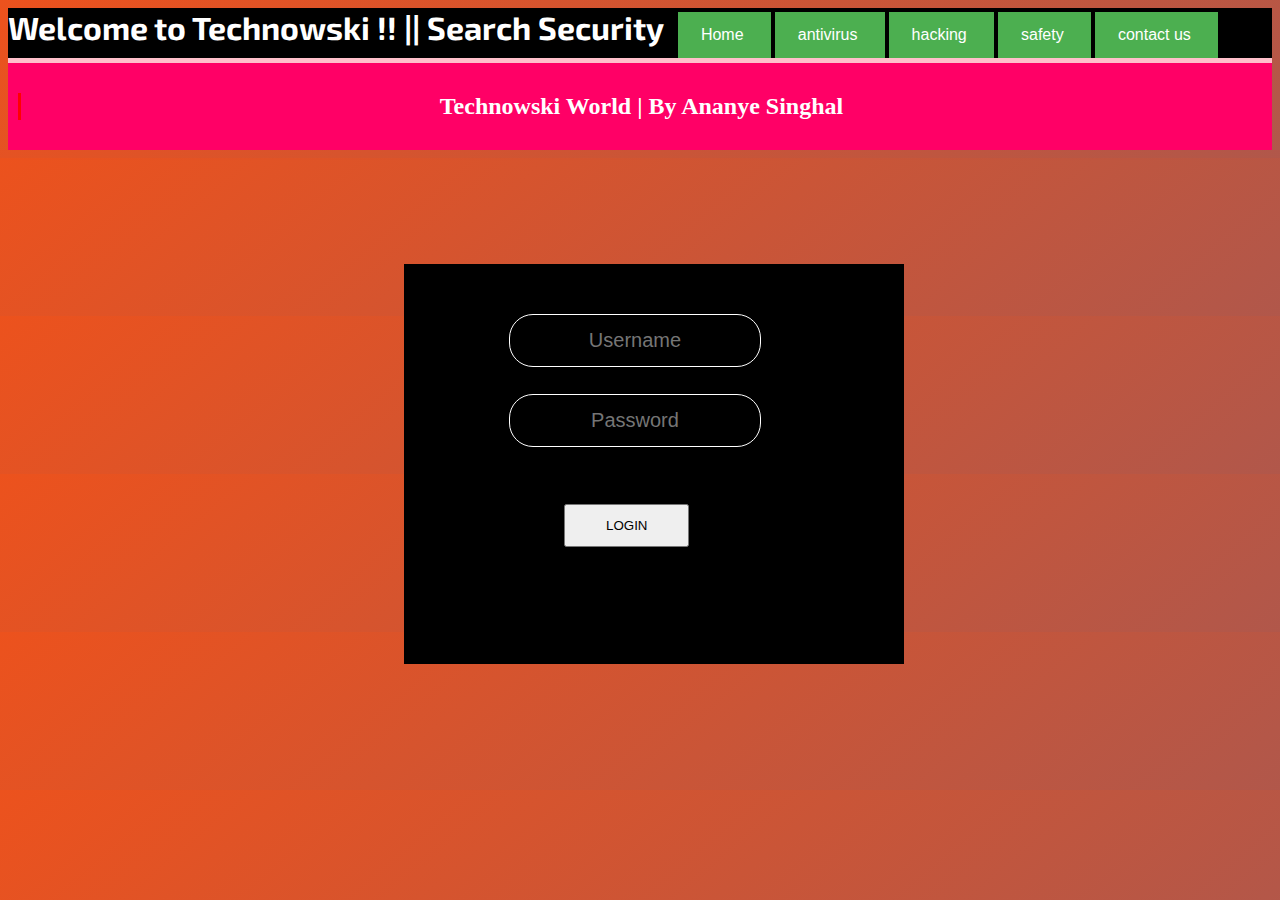
<file: contact.html>
<!DOCTYPE html>
<html class="index">
<head>
	<title>Technowski World</title>
	<link href="https://fonts.googleapis.com/css?family=Exo+2&display=swap" rel="stylesheet">
	<link rel="stylesheet" type="text/css" href="mystyle2.css">
</head>
<style type="text/css">
		body{
			
			background: linear-gradient(140deg,#ec521d,#1665c1);
			background-size: 400%,400%;
			animation: bs 10s ease infinite;
		}
		.box{
			position: absolute;
			  top: 50%;
			  left: 50%;
			  transform: translate(-50%,-50%);
			  height: 400px;
			  width: 500px;
			  margin: 14px;
			  background-size: ;
			  background: black;
			  color: white;

		}
		.box input[type="text"],input[type="password"]{
			width: 190px;	
			border:0;
			background: none;
			display: block;
			outline:none;
			color: white;
			border: 1px solid white;
			border-radius: 24px;
			padding: 14px 30px;
			text-align: center;
			font-size: 20px;
			margin: 10px 5px;
			transition: 1s;
		}
		.box input[type="text"]{
			position: fixed;
			left: 20%;
			top: 10%;
		}
		.box input[type="password"]{
			position: absolute;
			left: 20%;
			top: 30%;
		}
	.box input[type="submit"]{

		position: absolute;
		top: 60%;
		left: 32%;
		padding: 12px 40px;
	}
	.box input[type="text"]:focus,input[type="password"]:focus{
		width: 250px;
	}
	</style>

<body>
<header class="header" id="myHeader">
	<h1 class="main-title">Welcome to Technowski !! || Search Security</h1>
	<a href="index.html"><button class="header-button">&nbsp  Home  &nbsp&nbsp</button></a>
	<a href="antivirus.html"><button class="header-button">&nbsp  antivirus  &nbsp&nbsp</button></a>
	<a href="hacking.html"><button class="header-button">&nbsp  hacking  &nbsp&nbsp</button></a>
	<a href="safety.html"><button class="header-button">&nbsp safety  &nbsp&nbsp</button></a>
	<a href="contact.html"><button class="header-button">&nbsp  contact us  &nbsp&nbsp</button></a>
</header>

<div>
	<form class="box">
		<input type="text" name="" placeholder="Username">
		<input type="password" name="" placeholder="Password">
		<input type="submit" name="" value="LOGIN">
	</form>
</div>

<footer>
  <h2 class="foot">Technowski World | By Ananye Singhal</h2>
</footer>
<script type="text/javascript">
window.onscroll = function() {myFunction()};

var header = document.getElementById("myHeader");
var sticky = header.offsetTop;

function myFunction() {
  if (window.pageYOffset > sticky) {
    header.classList.add("sticky");
  } else {
    header.classList.remove("sticky");
  }
}
</script>
</body>
</html>
</file>
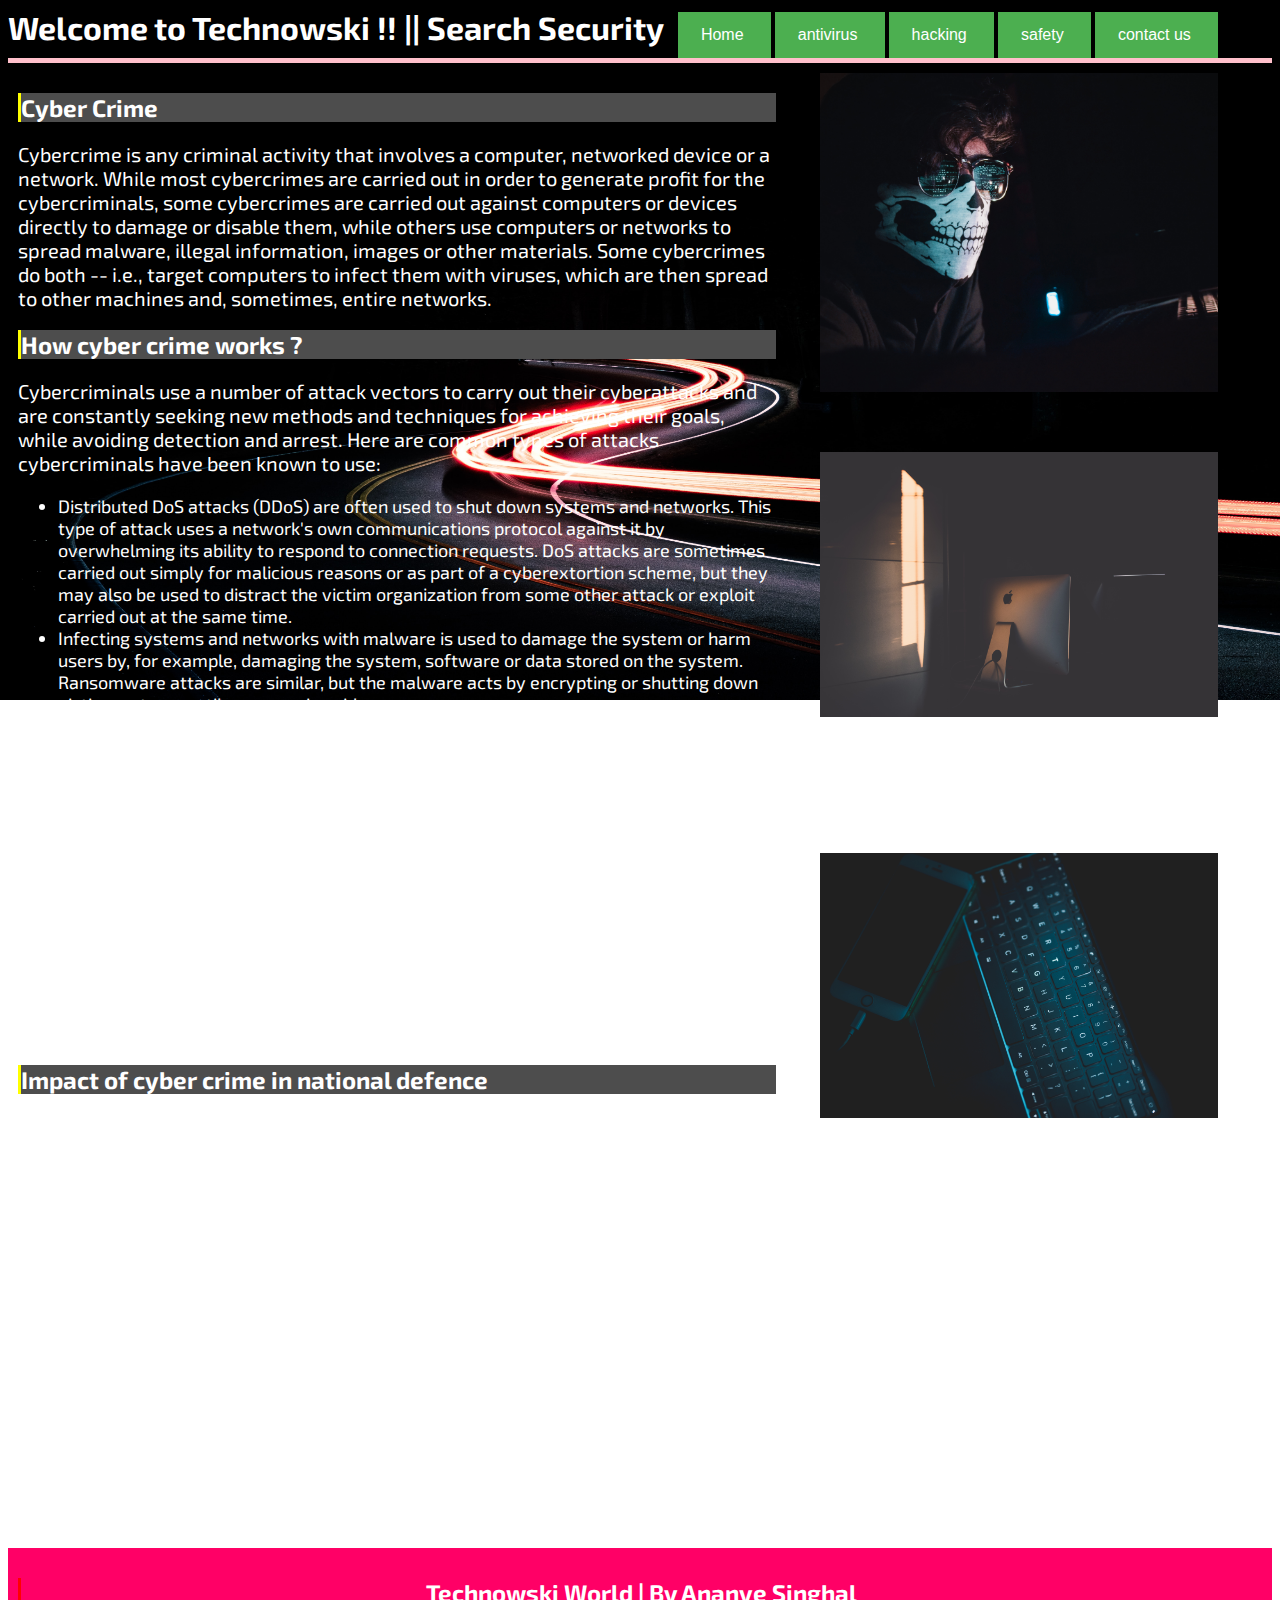
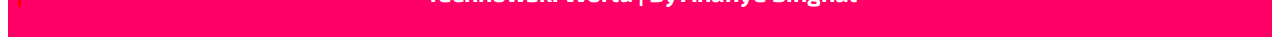
<file: safety.html>
<!DOCTYPE html>
<html class="safety">
<head>
	<title>Technowski World</title>
	<link href="https://fonts.googleapis.com/css?family=Exo+2&display=swap" rel="stylesheet">
	<link rel="stylesheet" type="text/css" href="mystyle.css">
</head>
<body>
<header class="header" id="myHeader">
	<h1 class="main-title">Welcome to Technowski !! || Search Security</h1>
	<a href="index.html"><button class="header-button">&nbsp  Home  &nbsp&nbsp</button></a>
	<a href="antivirus.html"><button class="header-button">&nbsp  antivirus  &nbsp&nbsp</button></a>
	<a href="hacking.html"><button class="header-button">&nbsp  hacking  &nbsp&nbsp</button></a>
	<a href="safety.html"><button class="header-button">&nbsp safety  &nbsp&nbsp</button></a>
	<a href="contact.html"><button class="header-button">&nbsp  contact us  &nbsp&nbsp</button></a>
</header>

<section>
	<article id="left-article1">
		<h2 class="head-left1">Cyber Crime</h2>
		<p>
			Cybercrime is any criminal activity that involves a computer, networked device or a network. While most cybercrimes are carried out in order to generate profit for the cybercriminals, some cybercrimes are carried out against computers or devices directly to damage or disable them, while others use computers or networks to spread malware, illegal information, images or other materials. Some cybercrimes do both -- i.e., target computers to infect them with viruses, which are then spread to other machines and, sometimes, entire networks.
		</p>
		<h2 class="head-left1">How cyber crime works ?</h2>
		<p>
			Cybercriminals use a number of attack vectors to carry out their cyberattacks and are constantly seeking new methods and techniques for achieving their goals, while avoiding detection and arrest. Here are common types of attacks cybercriminals have been known to use:
			<ul>
				<li>Distributed DoS attacks (DDoS) are often used to shut down systems and networks. This type of attack uses a network's own communications protocol against it by overwhelming its ability to respond to connection requests. DoS attacks are sometimes carried out simply for malicious reasons or as part of a cyberextortion scheme, but they may also be used to distract the victim organization from some other attack or exploit carried out at the same time.</li>
				<li>Infecting systems and networks with malware is used to damage the system or harm users by, for example, damaging the system, software or data stored on the system. Ransomware attacks are similar, but the malware acts by encrypting or shutting down victim systems until a ransom is paid.</li>
				<li>Phishing campaigns are used to infiltrate corporate networks by sending fraudulent email to users in an organization, enticing them to download attachments or click on links that then spread viruses or malware to their systems and through their systems to their company's networks.</li>
				<li>Credentials attacks, where the cybercriminal aims to steal or guess user IDs and passwords for the victim's systems or personal accounts, can be carried out through the use of brute force attacks by installing key sniffer software or by exploiting vulnerabilities in software or hardware that can expose the victim's credentials.</li>
				<li>Cybercriminals may also attempt to hijack a website to change or delete content or to access or modify databases without authorization. For example, an attacker may use an SQL injection exploit to insert malicious code into a website, which can then be used to exploit vulnerabilities in the website's database, enabling a hacker to access and tamper with records or gain unauthorized access to data, such as customer passwords, credit card numbers, personally identifiable information (PII), trade secrets, intellectual property and other sensitive information.</li>
			</ul>
		</p>
		<h2 class="head-left1">Impact of cyber crime in national defence</h2>
		<p>
			Cybercrimes may have public health and national security implications, making computer crime one of the Department of Justice's top priorities. In the United States, at the federal level, the FBI's Cyber Division is the agency within the Department of Justice that is charged with combating cybercrime. The Department of Homeland Security (DHS) sees strengthening the security and resilience of cyberspace as an important homeland security mission, and agencies such as the U.S. Secret Service (USSS) and U.S. Immigration and Customs Enforcement (ICE) have special divisions dedicated to combating cybercrime.
		</p>
		<p>
			The Secret Service's Electronic Crimes Task Force (ECTF) investigates cases that involve electronic crimes, particularly attacks on the nation's financial and critical infrastructures. The Secret Service also runs the National Computer Forensics Institute (NCFI), which provides state and local law enforcement, judges and prosecutors with training in computer forensics. The Internet Crime Complaint Center (IC3), a partnership between the FBI, the National White Collar Crime Center (NW3C) and the Bureau of Justice Assistance (BJA), accepts online complaints from victims of internet crimes or interested third parties.
		</p>
	</article>

	<article id="right-article1">
		<img src="img/hacking2.jpg" alt="laptop-img" class="image-side">
		<br>
		<br>
		<br>
		<br>
		<img src="img/hacking1.jpg" alt="tech-img" class="image-side">
		<br>
		<br>
		<br>
		<br>
		<br>
		<br>
		<br>
		<br>
		<img src="img/hacking3.jpg" alt="CHFI-img" class="image-side">
</section>

<footer>
  <h2 class="foot">Technowski World | By Ananye Singhal</h2>
</footer>
<script type="text/javascript">
window.onscroll = function() {myFunction()};

var header = document.getElementById("myHeader");
var sticky = header.offsetTop;

function myFunction() {
  if (window.pageYOffset > sticky) {
    header.classList.add("sticky");
  } else {
    header.classList.remove("sticky");
  }
}
</script>
</body>
</html>
</file>
<file: mystyle2.css>
body{
			
			background: linear-gradient(140deg,#ec521d,#1665c1);
			background-size: 400%,400%;
			animation: bs 10s ease infinite;
		}
		.box{
			position: absolute;
			  top: 50%;
			  left: 50%;
			  transform: translate(-50%,-50%);
			  height: 400px;
			  width: 500px;
			  margin: 14px;
			  background-size: ;
			  background: black;
			  color: white;

		}
		.box input[type="text"],input[type="password"]{
			width: 190px;	
			border:0;
			background: none;
			display: block;
			outline:none;
			color: white;
			border: 1px solid white;
			border-radius: 24px;
			padding: 14px 30px;
			text-align: center;
			font-size: 20px;
			margin: 10px 5px;
			transition: 1s;
		}
		.box input[type="text"]{
			position: fixed;
			left: 20%;
			top: 10%;
		}
		.box input[type="password"]{
			position: absolute;
			left: 20%;
			top: 30%;
		}
	.box input[type="submit"]{

		position: absolute;
		top: 60%;
		left: 32%;
		padding: 12px 40px;
	}
	.box input[type="text"]:focus,input[type="password"]:focus{
		width: 250px;
	}





.header-button{
	background-color: #4CAF50;
	color: white;
	padding: 14px;
	font-size: 16px;
	border: none;
	cursor: pointer;

}
.header-button:hover{
	background-color: red;
	color: white;
	padding: 14px;
	font-size: 18px;
	border: none;
	cursor: pointer;
	font-style: bold;
}
.main-title{
	font-family: 'Exo 2', sans-serif;
	border-left: ;
	background-color: ;
	display: inline;
	padding-right: 10px;
	color: white;
}
.head-left1{
	color: white;
	border-left: 3px solid yellow;
	background-color: #4d4d4d;
}
.foot{
	color: white;
	border-left: 3px solid red;
	background-color: ;
}

.sticky{
	position: fixed;
}
#left-article1{
	width: 60%;
	background-color: ;
	float: left;
	padding: 10px;
}
#right-article1{
	width: 35%;
	float: right;
	padding: 10px;
	background-color: ;
}
header{
	border-bottom: 5px solid pink;
	background-color: #000000;
}
p{
	color: white;
	font-size: 20px;
}
ul{
	color: white;
	font-size: 18px;
}
section:after {
  content: "";
  display: table;
  clear: both;
}
footer {
  background-color: #ff0066;
  padding: 10px;
  text-align: center;
  color: white;
}
.image-side{
	width: 90%;
}
</file>
<file: mystyle.css>
.header-button{
	background-color: #4CAF50;
	color: white;
	padding: 14px;
	font-size: 16px;
	border: none;
	cursor: pointer;

}
.header-button:hover{
	background-color: red;
	color: white;
	padding: 14px;
	font-size: 18px;
	border: none;
	cursor: pointer;
	font-style: bold;
}
.main-title{
	font-family: 'Exo 2', sans-serif;
	border-left: ;
	background-color: ;
	display: inline;
	padding-right: 10px;
	color: white;
}
.head-left1{
	color: white;
	border-left: 3px solid yellow;
	background-color: #4d4d4d;
}
.foot{
	color: white;
	border-left: 3px solid red;
	background-color: ;
}
body{
	font-family: 'Exo 2', sans-serif;
}
.index{
		background-image: url(img/home1.jpg);
		background-repeat: no-repeat;
		background-attachment: fixed;
		background-size: 100% 700px;
}
.antivirus{
		background-image: url(img/antivirusback.jpg);
		background-repeat: no-repeat;
		background-attachment: fixed;
		background-size: 100% 700px;
}
.hacking{
		background-image: url(img/hackingback.jpg);
		background-repeat: no-repeat;
		background-attachment: fixed;
		background-size: 100% 700px;
}
.safety{
		background-image: url(img/safetyback.jpg);
		background-repeat: no-repeat;
		background-attachment: fixed;
		background-size: 100% 700px;
}
.sticky{
	position: fixed;
}
#left-article1{
	width: 60%;
	background-color: ;
	float: left;
	padding: 10px;
}
#right-article1{
	width: 35%;
	float: right;
	padding: 10px;
	background-color: ;
}
header{
	border-bottom: 5px solid pink;
	background-color: #000000;
}
p{
	color: white;
	font-size: 20px;
}
ul{
	color: white;
	font-size: 18px;
}
section:after {
  content: "";
  display: table;
  clear: both;
}
footer {
  background-color: #ff0066;
  padding: 10px;
  text-align: center;
  color: white;
}
.image-side{
	width: 90%;
}
</file>
